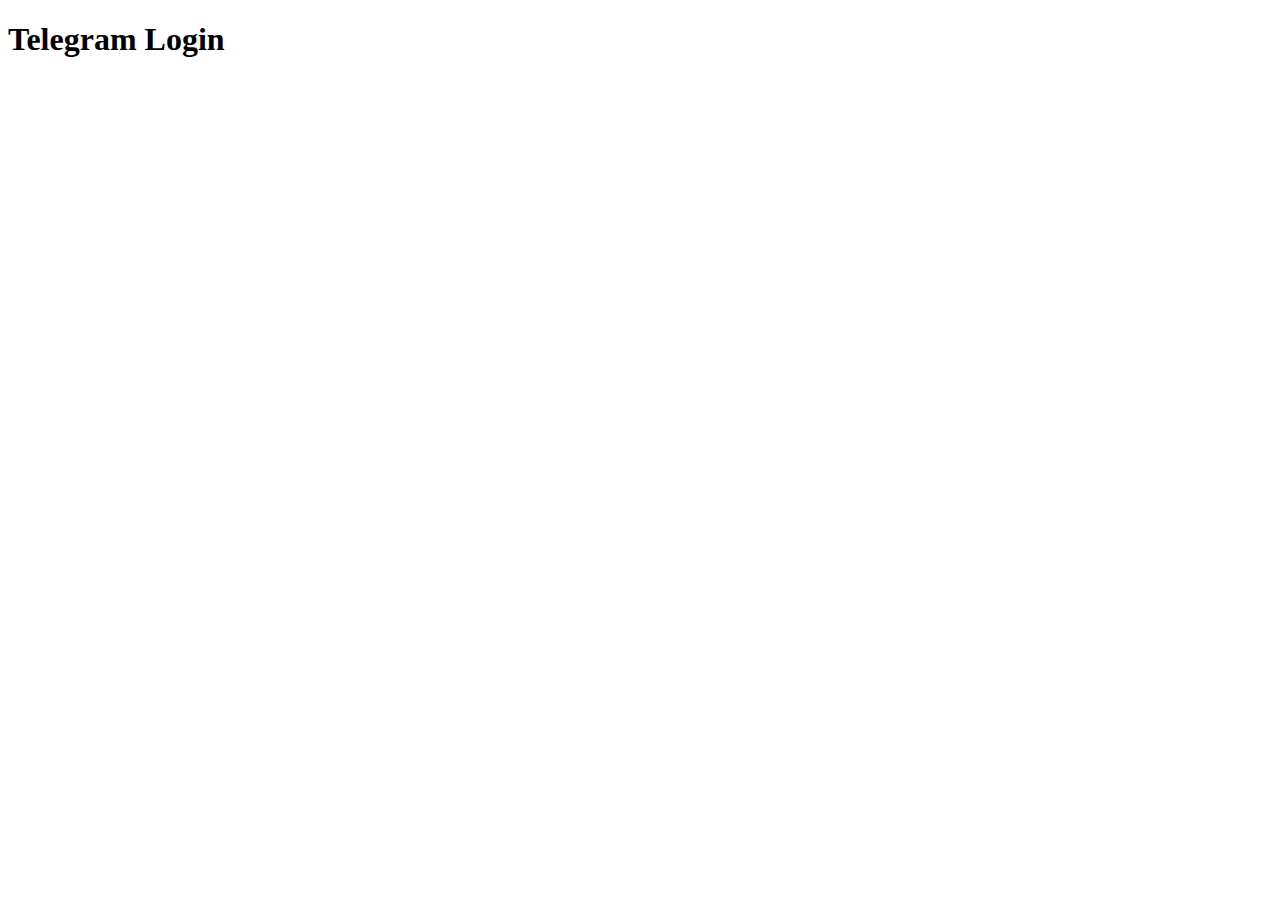
<file: templates/index.html>
<!doctype html>
<html lang="es">
<head>
    <script>
    (function (w, d, s, l, i) {
            w[l] = w[l] || []; w[l].push({
                'gtm.start':
                    new Date().getTime(), event: 'gtm.js'
            }); var f = d.getElementsByTagName(s)[0],
                j = d.createElement(s), dl = l != 'dataLayer' ? '&l=' + l : ''; j.async = true; j.src =
                    'https://www.googletagmanager.com/gtm.js?id=' + i + dl; f.parentNode.insertBefore(j, f);
    })(window, document, 'script', 'dataLayer', 'GTM-KVJ4X38');
    </script>
    <meta charset="utf-8">
    <meta name="viewport" content="width=device-width, initial-scale=1, shrink-to-fit=no">
    <link rel="stylesheet" href="https://cdn.jsdelivr.net/npm/bootstrap@4.6.0/dist/css/bootstrap.min.css" 
           integrity="sha384-B0vP5xmATw1+K9KRQjQERJvTumQW0nPEzvF6L/Z6nronJ3oUOFUFpCjEUQouq2+l" crossorigin="anonymous">
    <title>Ensenasty Club Porn Firehose</title>
</head>
    <body>
        <noscript><iframe src="https://www.googletagmanager.com/ns.html?id=GTM-KVJ4X38" height="0" width="0"
                style="display:none;visibility:hidden"></iframe></noscript>
        <div class="container py-5">
            <div class="row">
                <div class="col-md-12 text-white">
                    <h1 class="display-3 mb-4">Telegram Login</h1>
                    <script async src="https://telegram.org/js/telegram-widget.js?15"
                    data-telegram-login="NastyKarma_bot" data-size="large" data-radius="10"
                    data-auth-url="/firehose"></script>
                </div>
            </div>
        </div>
        <script src="https://code.jquery.com/jquery-3.5.1.slim.min.js" integrity="sha384-DfXdz2htPH0lsSSs5nCTpuj/zy4C+OGpamoFVy38MVBnE+IbbVYUew+OrCXaRkfj" crossorigin="anonymous"></script>
        <script src="https://cdn.jsdelivr.net/npm/bootstrap@4.6.0/dist/js/bootstrap.bundle.min.js" integrity="sha384-Piv4xVNRyMGpqkS2by6br4gNJ7DXjqk09RmUpJ8jgGtD7zP9yug3goQfGII0yAns" crossorigin="anonymous"></script>
    </body>
</html>
</file>
